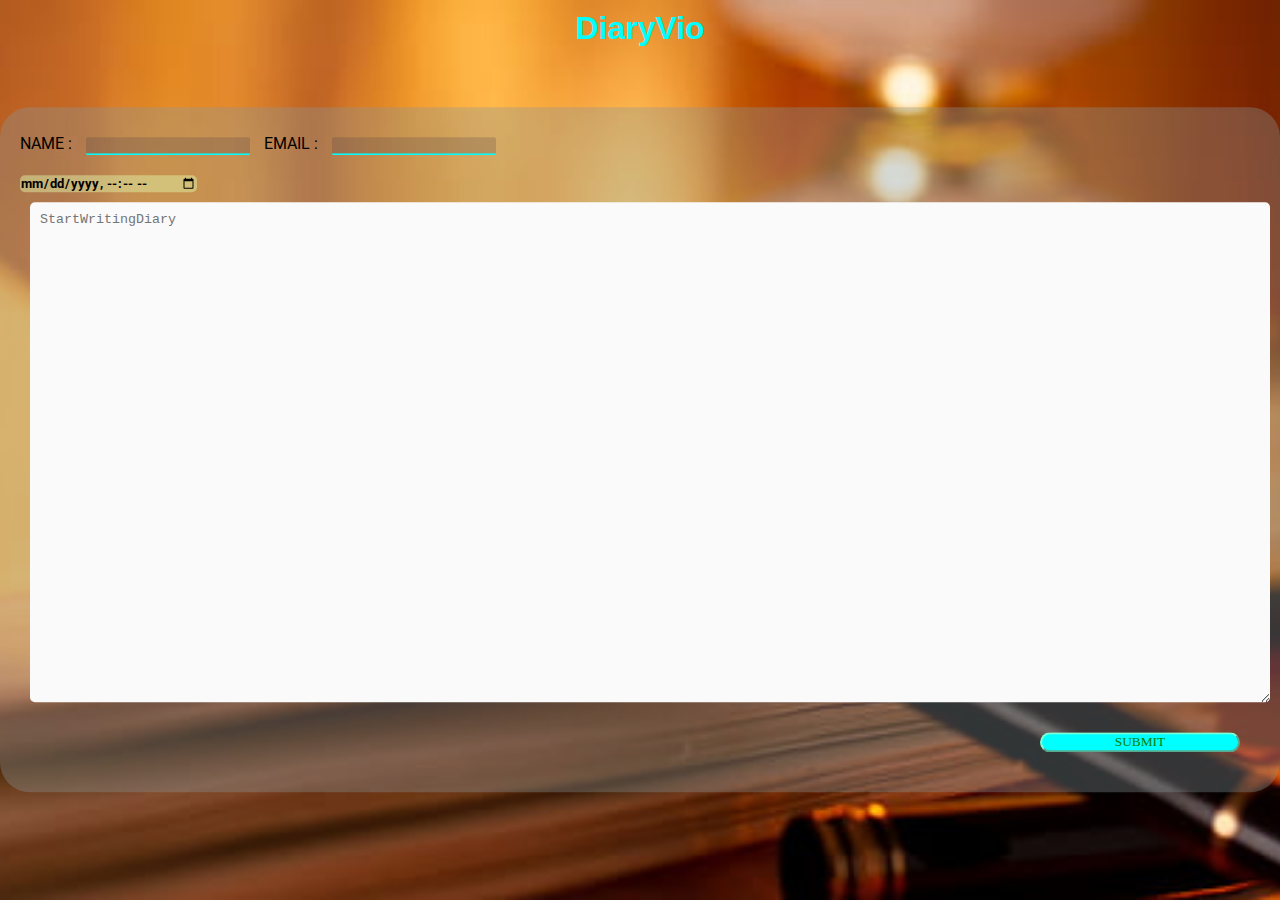
<file: Index.html>
<html>
 <head>
    <title>
        DiaryVio
    </title>
    <link href="main.css" rel="stylesheet">
</head>


<body>
  
<h1>DiaryVio</h1>
<br>
<div class="container">
 <form action="submitted.php" method="POST">
    NAME : <input type="text" name="name" class="fields">
    
    EMAIL : <input type="email" name="email" class="fields">
    <br>
    <input type="datetime-local" value="Date" name="datetime" class="tbtn">
    <br>
    <textarea placeholder="StartWritingDiary" name="msgcobn" class="msg"></textarea>
    <br>
    <div class="submitcon">
     <input type="submit" id="btn" value="SUBMIT" class="btn" name="submit">
    </div>

</div>
</form>


</body>
</html>
</file>
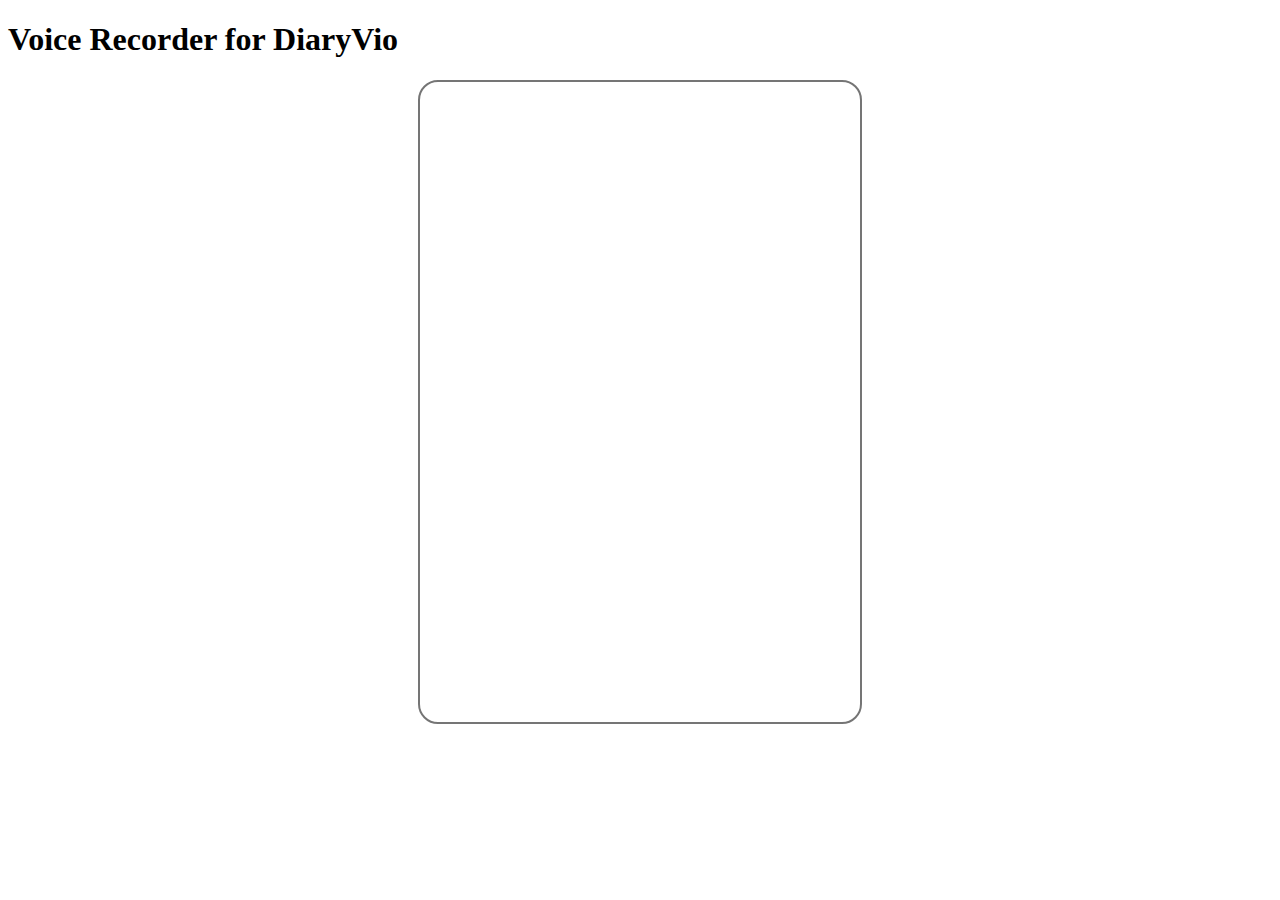
<file: talk/recorder.html>
<!DOCTYPE html>
<html lang="en">
<head>
    <meta charset="UTF-8">
    <meta name="viewport" content="width=device-width, initial-scale=1.0">
    <title> Voice Recorder for DiaryVio </title>
    <style>
        .audio {
            width: 400px;
            height: 600px;
            border-radius: 20px;
            padding: 20px;
            border: 2px solid #757575;
            margin: 5px auto;
        }
        .audio audio {
            outline: none;
        }
    </style>
</head>
<body>
    <h1>Voice Recorder for DiaryVio</h1>
    <div class="audio" id="audio"></div>
    
    <script>
        var device = navigator.mediaDevices.getUserMedia({audio:true});
        var items = [] ;
        device.then( stream => {
            var recorder = new MediaRecorder (stream) ;
            recorder.ondataavailable = e=> {
                items.push(e.data);
                if (recorder.state == 'inactive')
                {
                    var blob = new Blob(items , {type : 'audio/webm'}) ;
                    var audio = document.getElementById('audio') ;
                    var mainaudio = document.createElement('audio') ;
                    mainaudio.setAttribute('controls' , 'controls');
                    audio.appendChild(mainaudio) ;
                    mainaudio.innerHTML = '<source src="'+ URL.createObjectURL(blob)+'"type="audio/webm"/>';

                }
            }
            recorder.start(100);
            setTimeout(()=>{
                recorder.stop();
            } , 5000) ;
        })
    </script>
</body>
</html>
</file>
<file: main.css>
@import url('https://fonts.googleapis.com/css?family=Roboto');

*{
  margin: 0;
  padding: 0;
  box-sizing: border-box;
  outline: none;
  font-family: 'Roboto', sans-serif;
}





body h1{
    color: aqua;
    font-family: 'Franklin Gothic Medium', 'Arial Narrow', Arial, sans-serif;
    text-align: center;
    text-decoration: wavy;

}
body , h2{
    font-family: 'Franklin Gothic Medium', 'Arial Narrow';
    background: blanchedalmond;
    margin: 10px;

}

body hr{
    color: blue;


}
body{

    background: url(bg.jpg) no-repeat top center;
    background-size: cover;
}

.container {
    position: absolute;
    width: 100%;
    padding: 20px;
    top: 50%;
    font-family: 'Gill Sans', 'Gill Sans MT', Calibri, 'Trebuchet MS', sans-serif;
    transform: translateY( -50%) translateX(-50%);
    max-height: unset;
    left: 50%;
    border-radius: 30px;

    background: rgba(138, 151, 156, 0.349);

}

.container2 {
    background-color: rgb(191, 223, 252);
    padding: 10px;
    display: flex;
}


.fields {
    margin: 10px;
    margin-bottom: 20px;
    background: rgba(61, 51, 71, 0.212);
    border: 0px;
    border-bottom: 2px solid yellowgreen;
    border-color: aqua;
    font-family: Georgia, 'Times New Roman', Times, serif;
    color: hotpink;
    border-radius: 2px;
}

.fields2 {
    margin: 10px;
    width: 200px;
    background: rgba(61, 51, 71, 0.212);
    border: 0px;
    border-bottom: 2px solid yellowgreen;
    border-color: aqua;
    color: rgb(247, 9, 21);
    border-radius: 2px;

}

.msg {
    color: rgb(70, 95, 235);
    width: 100%;
    background-color: rgb(250, 250, 250);
    height: 500px;
    margin: 10px;
    text-shadow: aqua;
    border: 50px;
    padding: 10px;
    border-color: rgb(200, 236, 66);
    font-family: 'Courier New', Courier, monospace;
    font-style: bold;
    border-radius: 5px;



}

.btn {
    background: none;
    border-radius: 10px;
    border-color: aquamarine;
    background-color: aqua;
    width: 200px;
    font-family: Georgia, 'Times New Roman', Times, serif;
    color: green;
    float: right;
    margin: 20px;


}



.tbtn {
    font-weight: bolder;
    background: rgba(223, 240, 163, 0.5);
    border-bottom-color: greenyellow;
    border: 0ch;
    border-radius: 5px;
    

}


.linkbox {
    background-color: rgba(255, 255, 255, 0.973);
    background-size: 100% ;
    font-size: larger;
    font-family: 'Lucida Sans';
    color: red;
    text-align: center;
    margin: 10px;
    padding: 5px;



}

.link , img{
    padding: 5px;


}
.link {
    background-color: aqua;
    border-bottom: 4px gold;
    border-radius: 4px;
}

.center {
    text-align: center;
    place-items: center;
    align-items: center;
    left: 50%;
    transform: translateX( -50%);
}
</file>
